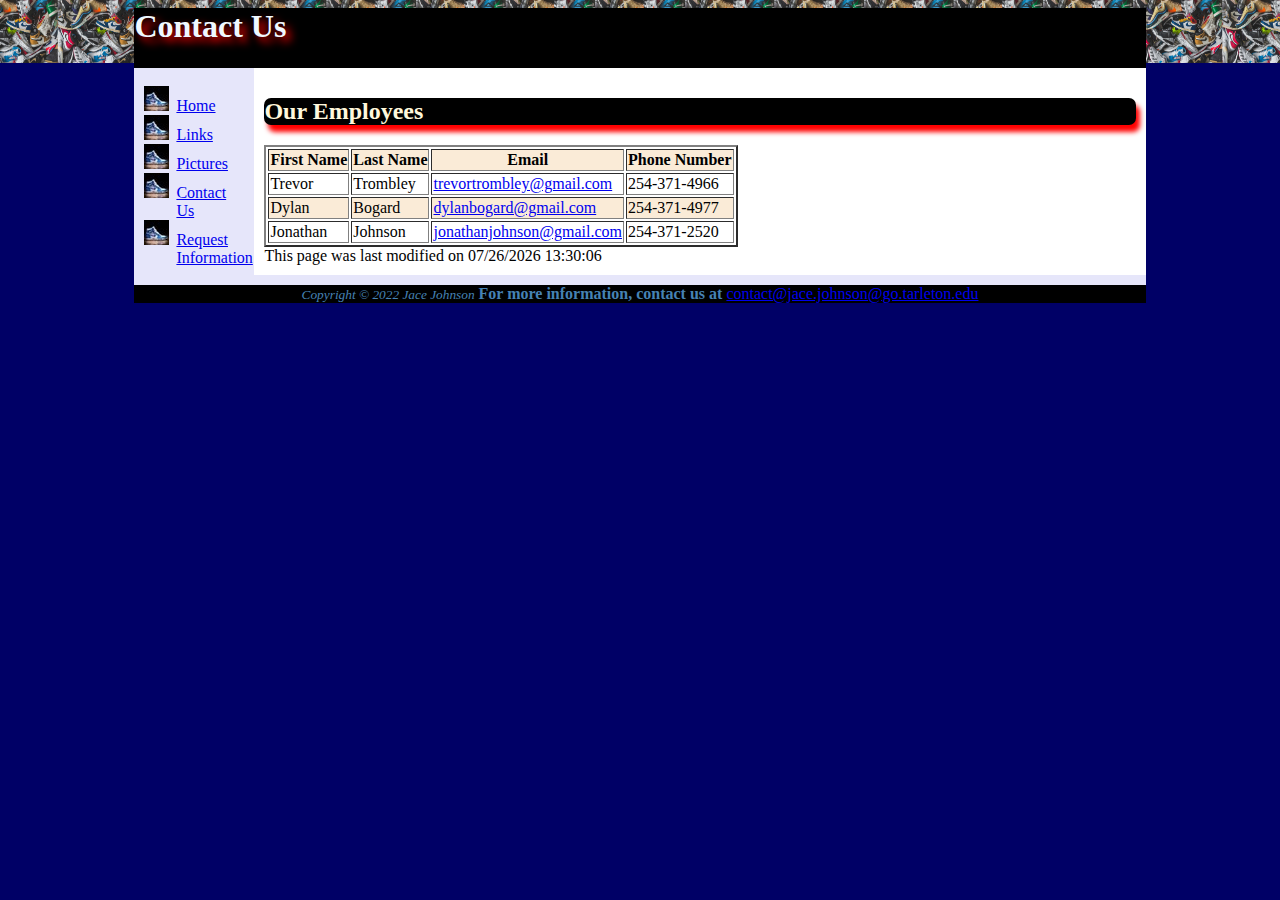
<file: Johnson_Jace_3315/contactus.html>
<html>
<head>
<title>Contact Us</title>
<link rel="stylesheet" href="styles.css">
<link rel="shortcut icon" href="favicon.ico">
<style>
tr:nth-of-type(odd) {background-color:#FAEBD7;}
</style>
</head>
<body>
<div id="wrapper">
<header>
<h1 style ="color:#F0F8FF;font-family:verdana";>Contact Us</h1>
</header>
<nav>
<UL>
<li><a href="index.html">Home</a></li>
<li><a href="resources.html">Links</a></li>
<li><a href="pictures.html">Pictures</a></li>
<li><a href="contactus.html">Contact Us</a></li>
<li><a href="customerform.html">Request Information</a></li>

</UL>
</nav>
<main>
<h2 style ="color:#FFF8DC;font-family:verdana;background-color:#000000">Our Employees</h2>
<table border="2">
<tr><th>First Name</th><th>Last Name</th><th>Email</th><th>Phone Number</th></tr>
<tr><td>Trevor</td><td>Trombley</td><td><a href="mailto:trevortrombley@gmail.com">trevortrombley@gmail.com</a></td><td>254-371-4966</td></tr>
<tr><td>Dylan</td><td>Bogard</td><td><a href="mailto:dylanbogard@gmail.com">dylanbogard@gmail.com</a></td><td>254-371-4977</td></tr>
<tr><td>Jonathan</td><td>Johnson</td><td><a href="mailto:jonathanjohnson@gmail.com">jonathanjohnson@gmail.com</a></td><td>254-371-2520</td></tr>
</table>
<script>
window.document.write("This page was last modified on "+document.lastModified);
</script>
</main>
<footer>
<small style ="color:#4682B4;font-family:verdana"> <i>Copyright &copy; 2022 Jace Johnson</i></small> <b style ="color:#4682B4;font-family:verdana">For more information, contact us at</b> <a href="mailto:jace.johnson@go.tarleton.edu">contact@jace.johnson@go.tarleton.edu</a></h4>

</footer>
</div>
</body>
</html>
</file>
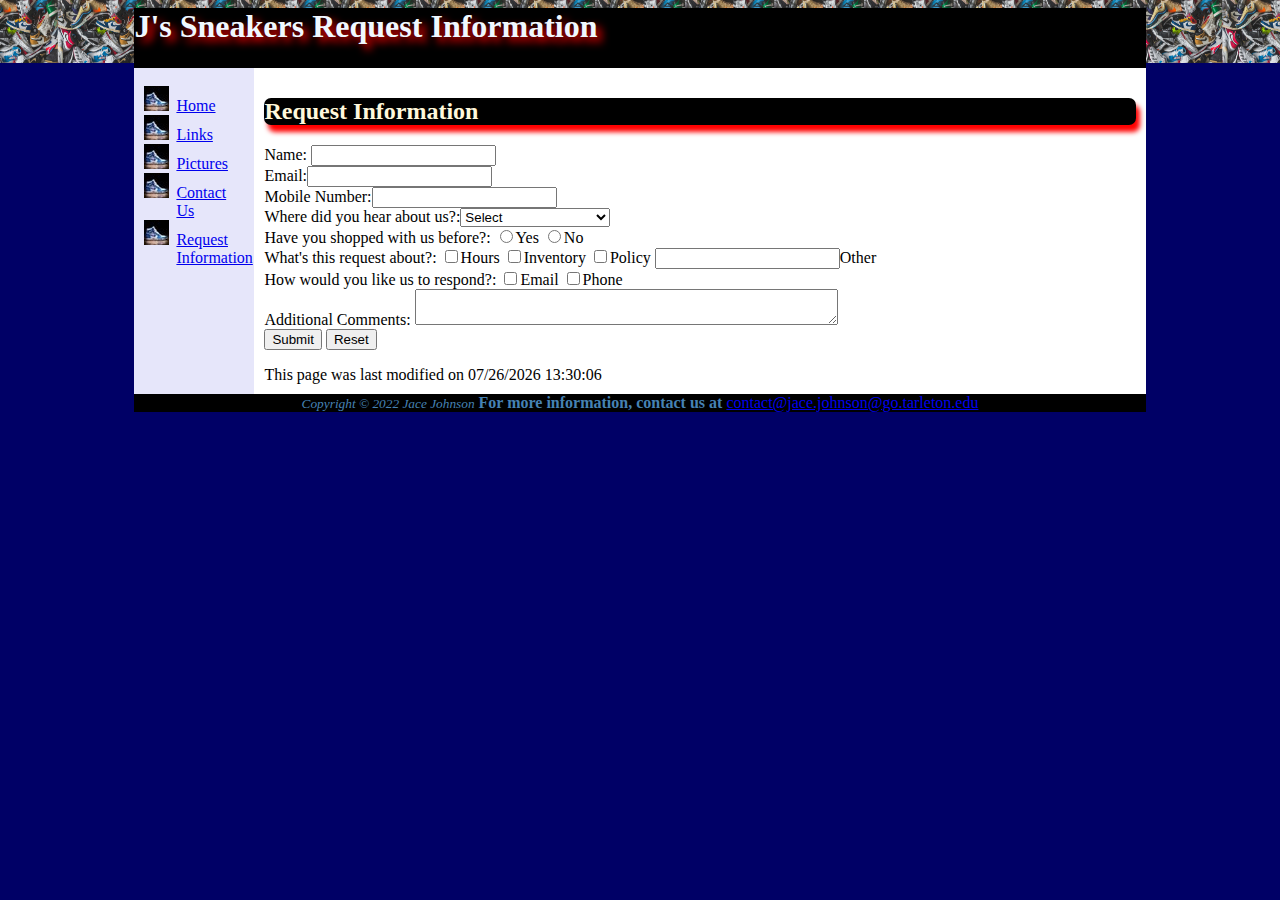
<file: Johnson_Jace_3315/customerform.html>
<html>
<head>
<title>J's Sneakers Request Information</title>
<link rel="stylesheet" href="styles.css">
<link rel="shortcut icon" href="favicon.ico">
<style>
</style>
</head>
<body>
<div id="wrapper">
<header>
<h1 style ="color:#F0F8FF;font-family:verdana";>J's Sneakers Request Information</h1>
</header>
<nav>
<UL>
<li><a href="index.html">Home</a></li>
<li><a href="resources.html">Links</a></li>
<li><a href="pictures.html">Pictures</a></li>
<li><a href="contactus.html">Contact Us</a></li>
<li><a href="customerform.html">Request Information</a></li>
</UL>
</nav>
<main>
<h2 style ="color:#FFF8DC;font-family:verdana;background-color:#000000">Request Information</h2>
<form method="post" action="mailto:jace.johnson@go.tarleton.edu" name="inforequest">
Name: <input type="text" name="Name" required="required"><br>
<label for="myEmail">Email:</label><input type="email" name="myEmail" id="myEmail" required="required"><br>
<label for="mobile">Mobile Number:</label><input type="tel" name="mobile" id="mobile" required="required"><br>
Where did you hear about us?:<select name="advertisement">
<option>Select</option>
<option value="friend">Friend</option>
<option value="Online Advertisement">Online Advertisement</option>
<option value="Newspaper">Newspaper</option>
<option value="Social Media">Social Media</option>
</select><br>
Have you shopped with us before?: <input type="radio" name="customer" value="yes">Yes
<input type="radio" name="customer" value="no">No
<br>
What's this request about?: <input type="checkbox" name="info" value="hrs">Hours
<input type="checkbox" name="info" value="inventory">Inventory
<input type="checkbox" name="info" value="policy">Policy
<input type="text" name="info">Other
<br>
How would you like us to respond?: <input type="checkbox" name"response" value="email">Email
<input type="checkbox" name"response" value="phone">Phone
<br>
Additional Comments:
<textarea cols="50"></textarea>
<br>

<input type="submit" value="Submit">
<input type="reset">
</form>
<script>
window.document.write("This page was last modified on "+document.lastModified);
</script>
</main> 
<footer>
<small style ="color:#4682B4;font-family:verdana"> <i>Copyright &copy; 2022 Jace Johnson</i></small> <b style ="color:#4682B4;font-family:verdana">For more information, contact us at</b> <a href="mailto:jace.johnson@go.tarleton.edu">contact@jace.johnson@go.tarleton.edu</a></h4>

</footer>
</div>
</body>


</html>
</file>
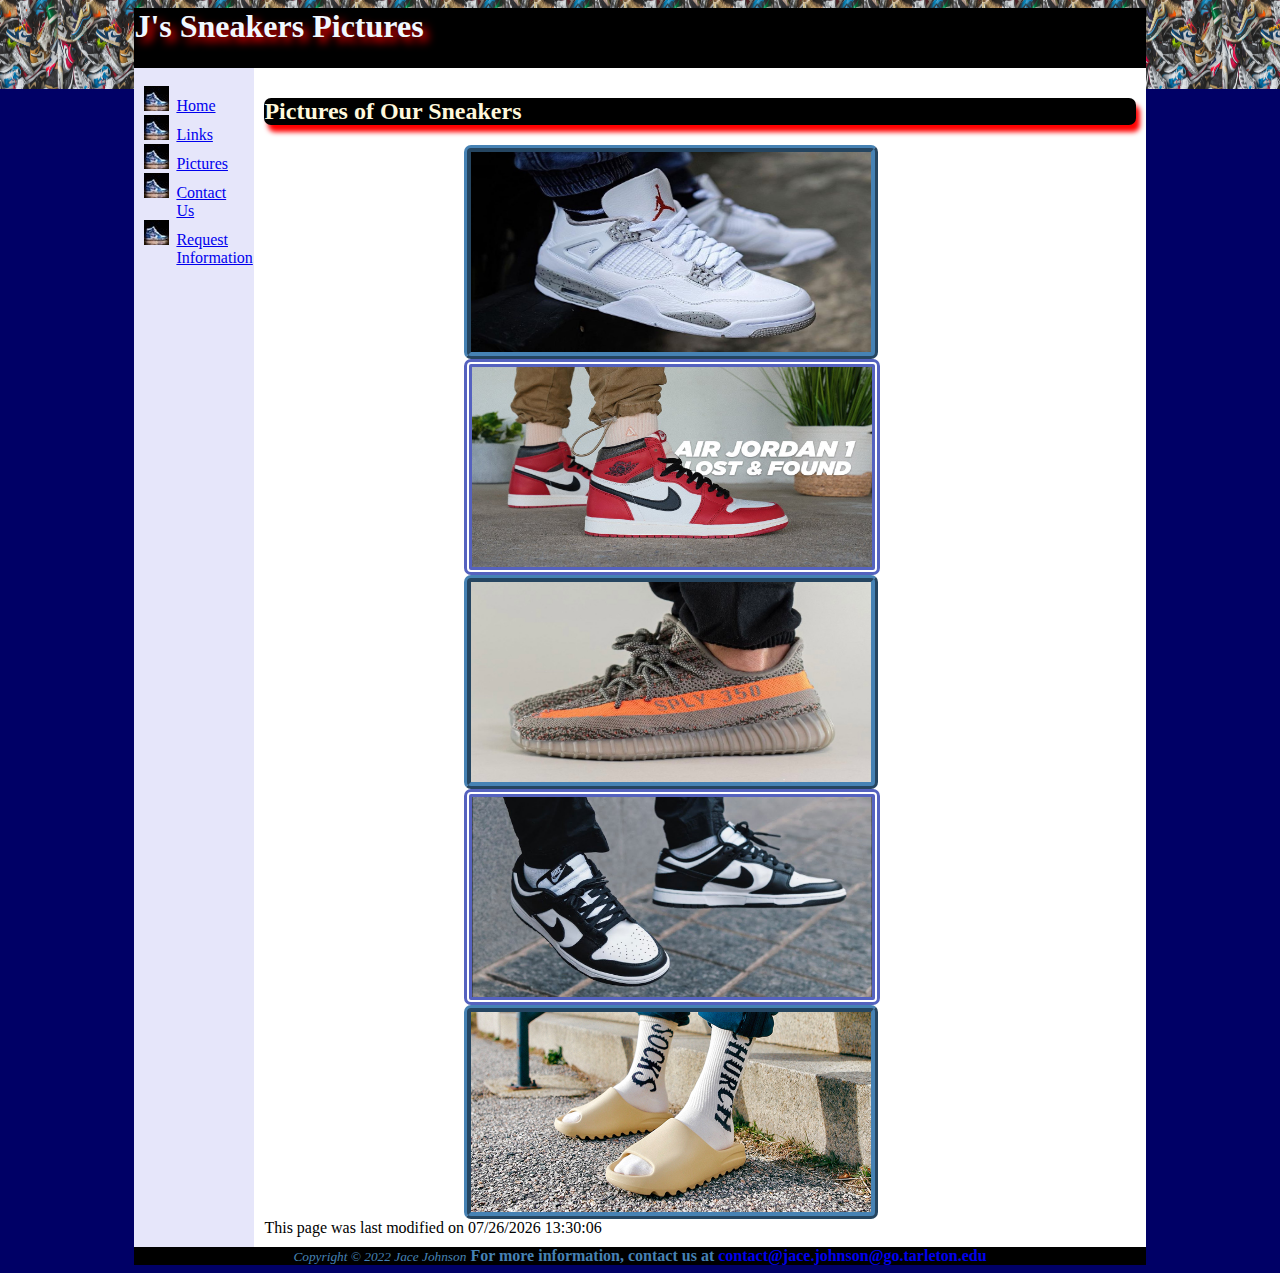
<file: Johnson_Jace_3315/pictures.html>
<html>
<head>
<title>J's Sneakers Pictures Page</title>
<link rel="stylesheet" href="styles.css">
<link rel="shortcut icon" href="favicon.ico">
<style>
.firstborder{border-width:8px; border-style:double; border-color:5562BF}
.secondborder{border-width:7px; border-style:ridge; border-color:4682B4}
img{align:middle}
</style>
</head>
<body>
<div id="wrapper">
<header><h1 style ="color:#F0F8FF;font-family:verdana">J's Sneakers Pictures</h1></header>
<nav>
<UL>
<li><a href="index.html">Home</a></li>
<li><a href="resources.html">Links</a></li>
<li><a href="pictures.html">Pictures</a></li>
<li><a href="contactus.html">Contact Us</a></li>
<li><a href="customerform.html">Request Information</a></li>

</UL>
</nav>
<main>
<h2 style ="color:#FFF8DC;font-family:verdana;background-color:#000000">Pictures of Our Sneakers</h2>
<img src="jordan4.jpg" alt="Air Jordan 4 Oreo" height="200" width="400" class="secondborder" onClick="alert('The Air Jordan 4 is a basketball shoe designed by Tinker Hatfield for Michael Jordan in 1989.');">
<br>
<img src="jordan1.jpg" alt="Air Jordan 1 Lost and Found" height="200" width="400" class="firstborder" onClick="alert('Designed by Peter Moore, the Air Jordan 1 is the most influential shoe in sneaker history. Michael Jordan laced up his first pair in 1984.');">
<br>
<img src="yeezy.jpg" alt="Yeezy V2 Beluga Reflective" height="200" width="400" class="secondborder">
<br>
<img src="dunk.jpg" alt="Panda Dunk Low" height="200" width="400" class="firstborder">
<br>
<img src="yeezyslide.jpg" alt="Yeezy Slide Desert Sand" height="200" width="400" class="secondborder">
<br>
<script>
window.document.write("This page was last modified on "+document.lastModified);
</script>
</main>
<footer>


<small style ="color:#4682B4;font-family:verdana"><i>Copyright &copy; 2022 Jace Johnson</i></small> <b style ="color:#4682B4;font-family:verdana">For more information, contact us at</b> <a style= "text-decoration:none;font-weight:bold" href="mailto:jace.johnson@go.tarleton.edu">contact@jace.johnson@go.tarleton.edu</a></h4>
</footer>
</div>
</body>
</html>
</file>
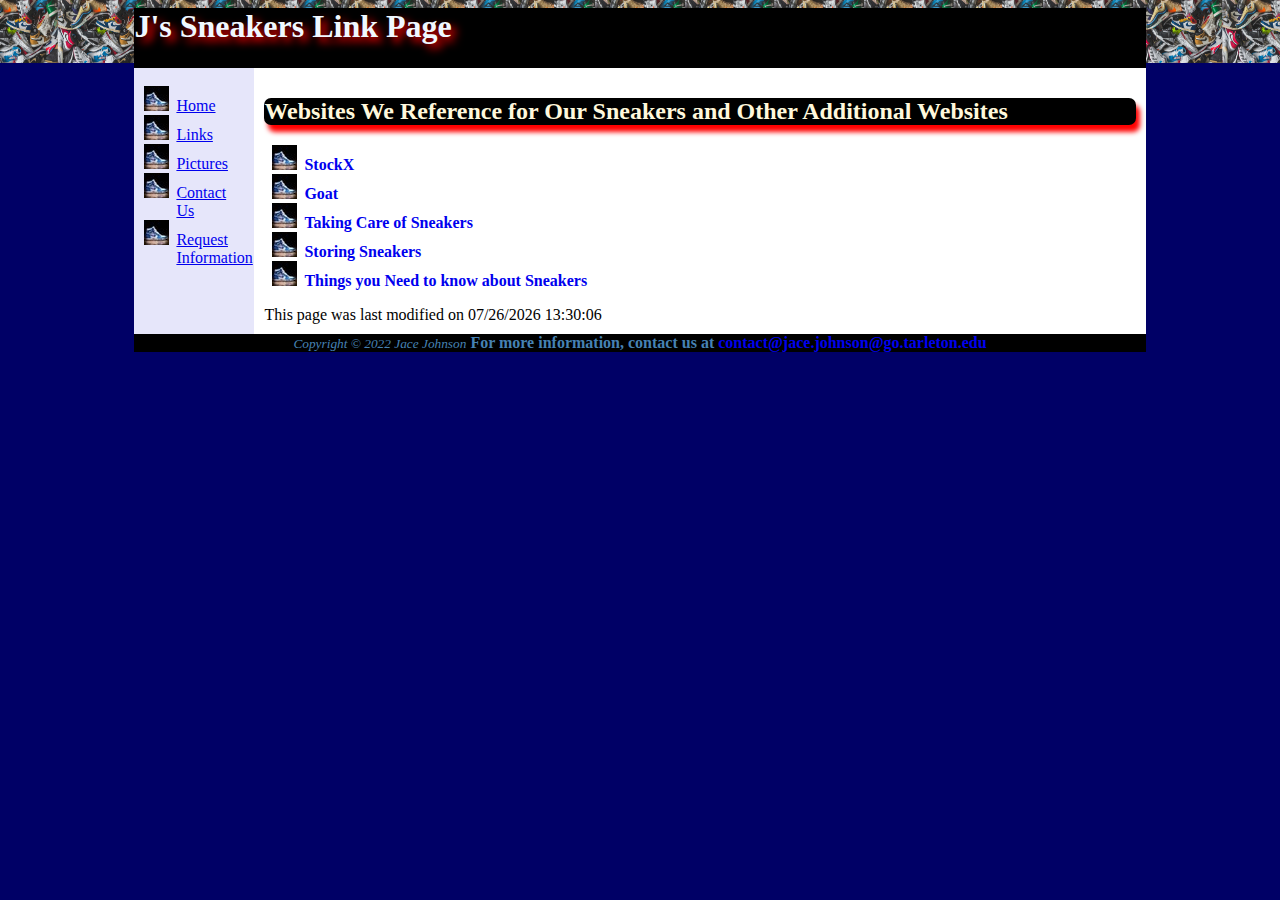
<file: Johnson_Jace_3315/resources.html>
<html>
<head>
<title>J's Sneakers Link Page</title>
<link rel="stylesheet" href="styles.css">
<link rel="shortcut icon" href="favicon.ico">
</head>
<body>
<div id="wrapper">
<header><h1 style ="color:#F0F8FF;font-family:verdana">J's Sneakers Link Page</h1></header>
<nav>
<UL>
<li><a href="index.html">Home</a></li>
<li><a href="resources.html">Links</a></li>
<li><a href="pictures.html">Pictures</a></li>
<li><a href="contactus.html">Contact Us</a></li>
<li><a href="customerform.html">Request Information</a></li>

</UL>
</nav>
<main>
<h2 style ="color:#FFF8DC;font-family:verdana;background-color:#000000">Websites We Reference for Our Sneakers and Other Additional Websites</h2>
<ul>
<li><a style= "text-decoration:none;font-weight:bold" href="http://www.stockx.com">StockX</a></li>
<li><a style= "text-decoration:none;font-weight:bold" href="http://www.goat.com">Goat</a></li>
<li><a style= "text-decoration:none;font-weight:bold" href="http://www.complex.com/sneakers/2015/04/how-to-store-your-sneakers/ziploc-bags-saran-wrap">Taking Care of Sneakers</a></li>
<li><a style= "text-decoration:none;font-weight:bold" href="http://www.solecollector.com/news/2015/05/how-to-store-sneakers">Storing Sneakers</a></li>
<li><a style= "text-decoration:none;font-weight:bold" href="http://www.gq.com/story/sneaker-guide">Things you Need to know about Sneakers</a></li>
</ul>
<script>
window.document.write("This page was last modified on "+document.lastModified);
</script>
</main>
<footer>
<small style ="color:#4682B4;font-family:verdana"><i>Copyright &copy; 2022 Jace Johnson</i></small> <b style ="color:#4682B4;font-family:verdana">For more information, contact us at</b> <a style= "text-decoration:none;font-weight:bold" href="mailto:jace.johnson@go.tarleton.edu">contact@jace.johnson@go.tarleton.edu</a></h4>
</footer>
</div>
</body>
</html>
</file>
<file: Johnson_Jace_3315/styles.css>
body {background-image: url(background22.jpg);background-position:top; background-repeat:repeat-x; background-size: 7% 7%; background-color:#000066;}
h1 {text-shadow: 5px 5px 8px red}
h2 {box-shadow: 4px 7px 5px red;border-radius:7px}
img {position: relative; left: 200px; border-radius:7px;}
header{background-color: #000000; height: 60px;}
nav {float: left; width: 90px; padding: 2px;}
main{margin-left: 120px; padding: 10px; background-color:#FFFFFF}
footer{text-align: center; clear: both; background-color:#000000;}
#wrapper { width: 80%; margin-left: auto; margin-right: auto; background-color:#E6E6FA;}
ul{list-style-image: url(linkpictures.jpg);}
a:hover{text-decoration: none; color:#DC143C; background-color:#000000;}
</file>
